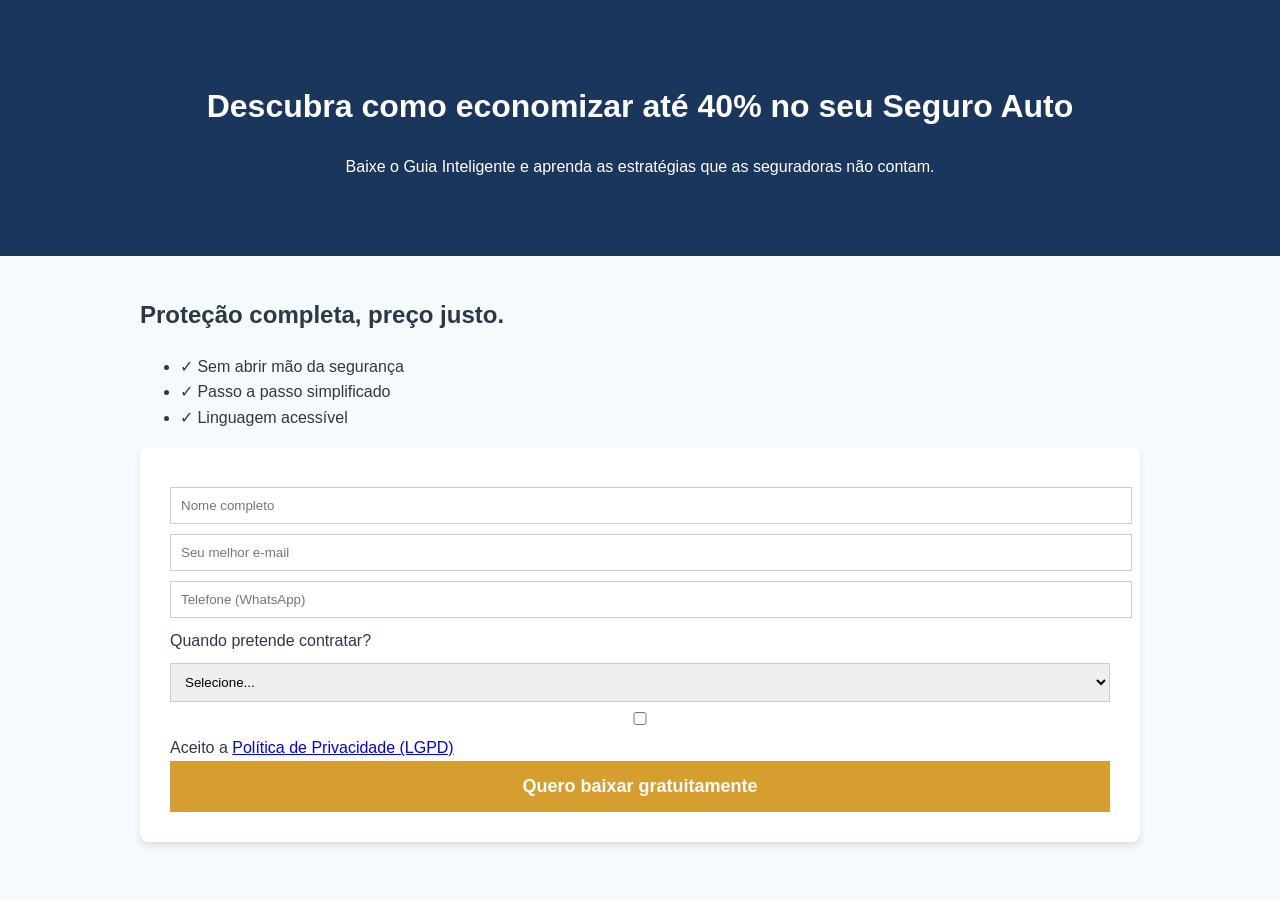
<file: index.html>
<!DOCTYPE html>
<html lang="pt-BR">
<head>
    <meta charset="UTF-8">
    <meta name="viewport" content="width=device-width, initial-scale=1.0">
    <title>Guia Inteligente: Economize até 40% no seu Seguro Auto</title>
    <meta name="description" content="Descubra 7 estratégias exclusivas para economizar até 40% no seu Seguro Auto sem abrir mão da proteção. Baixe nosso Guia Inteligente gratuito agora!">
    <link rel="stylesheet" href="style.css">
    <!-- Schema.org -->
    <script type="application/ld+json">
    {
      "@context": "https://schema.org",
      "@type": "WebPage",
      "name": "Guia Inteligente de Economia Seguro Auto",
      "description": "7 estratégias para economizar até 40% no seguro auto."
    }
    </script>
</head>
<body>

    <header>
        <div class="container">
            <h1>Descubra como economizar até 40% no seu Seguro Auto</h1>
            <p class="subtitle">Baixe o Guia Inteligente e aprenda as estratégias que as seguradoras não contam.</p>
        </div>
    </header>

    <main class="container">
        <section id="hero">
            <div class="content">
                <h2>Proteção completa, preço justo.</h2>
                <ul class="benefits">
                    <li>✓ Sem abrir mão da segurança</li>
                    <li>✓ Passo a passo simplificado</li>
                    <li>✓ Linguagem acessível</li>
                </ul>
            </div>
            <div class="form-wrapper">
                <form id="leadForm" action="obrigado.html">
                    <input type="text" placeholder="Nome completo" required aria-label="Nome">
                    <input type="email" placeholder="Seu melhor e-mail" required aria-label="Email">
                    <input type="tel" placeholder="Telefone (WhatsApp)" required aria-label="Telefone">
                    
                    <div class="qualify">
                        <label>Quando pretende contratar?</label>
                        <select required>
                            <option value="">Selecione...</option>
                            <option>Hoje</option>
                            <option>Esta semana</option>
                            <option>Este mês</option>
                            <option>Ainda pesquisando</option>
                        </select>
                        <!-- Outras perguntas simplificadas para exemplo -->
                    </div>
                    
                    <label><input type="checkbox" required> Aceito a <a href="#">Política de Privacidade (LGPD)</a></label>
                    <button type="submit" class="cta-button">Quero baixar gratuitamente</button>
                </form>
            </div>
        </section>
    </main>

    <script src="script.js"></script>
</body>
</html>
</file>
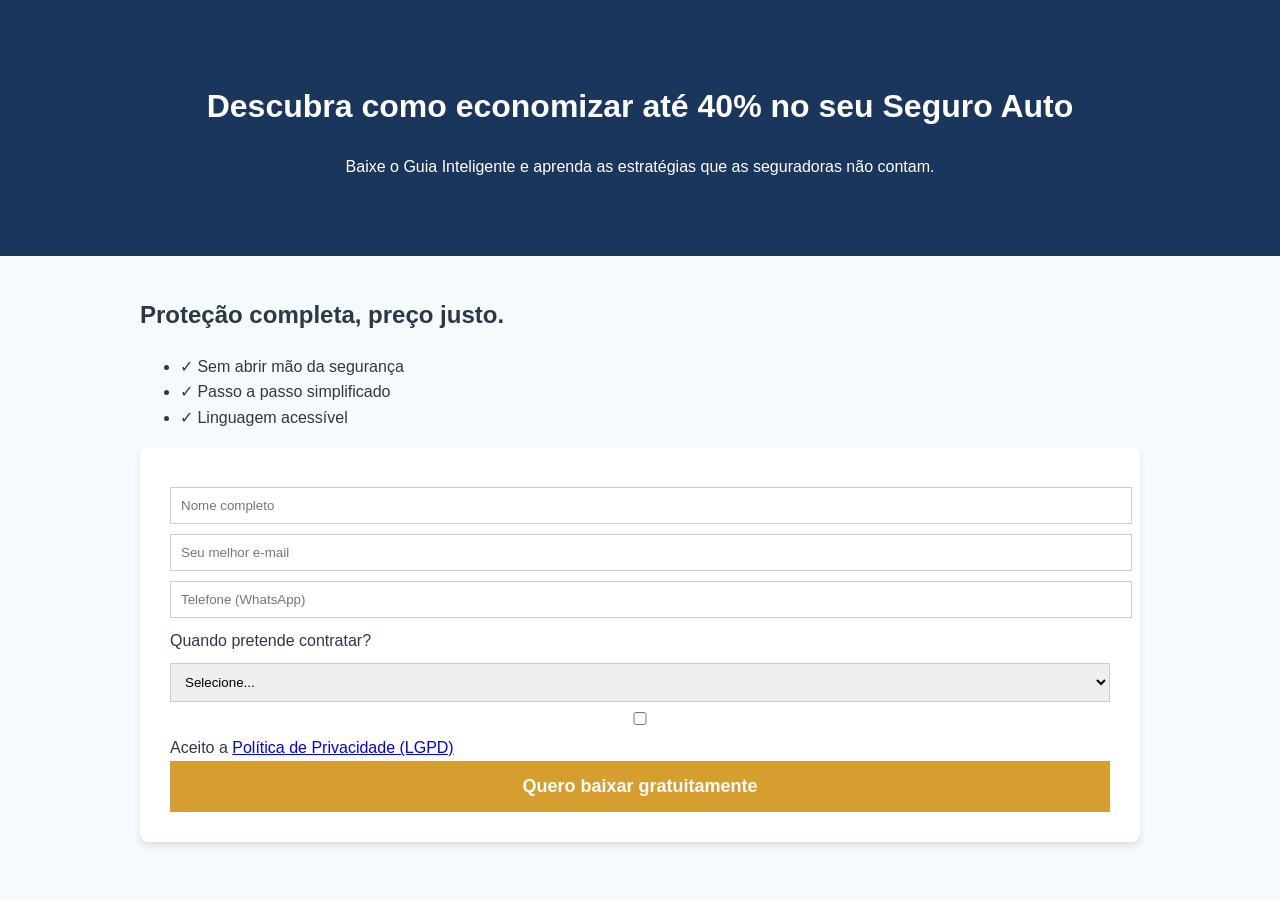
<file: index (2).html>
<!DOCTYPE html>
<html lang="pt-BR">
<head>
    <meta charset="UTF-8">
    <meta name="viewport" content="width=device-width, initial-scale=1.0">
    <title>Guia Inteligente: Economize até 40% no seu Seguro Auto</title>
    <meta name="description" content="Descubra 7 estratégias exclusivas para economizar até 40% no seu Seguro Auto sem abrir mão da proteção. Baixe nosso Guia Inteligente gratuito agora!">
    <link rel="stylesheet" href="style.css">
    <!-- Schema.org -->
    <script type="application/ld+json">
    {
      "@context": "https://schema.org",
      "@type": "WebPage",
      "name": "Guia Inteligente de Economia Seguro Auto",
      "description": "7 estratégias para economizar até 40% no seguro auto."
    }
    </script>
</head>
<body>

    <header>
        <div class="container">
            <h1>Descubra como economizar até 40% no seu Seguro Auto</h1>
            <p class="subtitle">Baixe o Guia Inteligente e aprenda as estratégias que as seguradoras não contam.</p>
        </div>
    </header>

    <main class="container">
        <section id="hero">
            <div class="content">
                <h2>Proteção completa, preço justo.</h2>
                <ul class="benefits">
                    <li>✓ Sem abrir mão da segurança</li>
                    <li>✓ Passo a passo simplificado</li>
                    <li>✓ Linguagem acessível</li>
                </ul>
            </div>
            <div class="form-wrapper">
                <form id="leadForm" action="obrigado.html">
                    <input type="text" placeholder="Nome completo" required aria-label="Nome">
                    <input type="email" placeholder="Seu melhor e-mail" required aria-label="Email">
                    <input type="tel" placeholder="Telefone (WhatsApp)" required aria-label="Telefone">
                    
                    <div class="qualify">
                        <label>Quando pretende contratar?</label>
                        <select required>
                            <option value="">Selecione...</option>
                            <option>Hoje</option>
                            <option>Esta semana</option>
                            <option>Este mês</option>
                            <option>Ainda pesquisando</option>
                        </select>
                        <!-- Outras perguntas simplificadas para exemplo -->
                    </div>
                    
                    <label><input type="checkbox" required> Aceito a <a href="#">Política de Privacidade (LGPD)</a></label>
                    <button type="submit" class="cta-button">Quero baixar gratuitamente</button>
                </form>
            </div>
        </section>
    </main>

    <script src="script.js"></script>
</body>
</html>
</file>
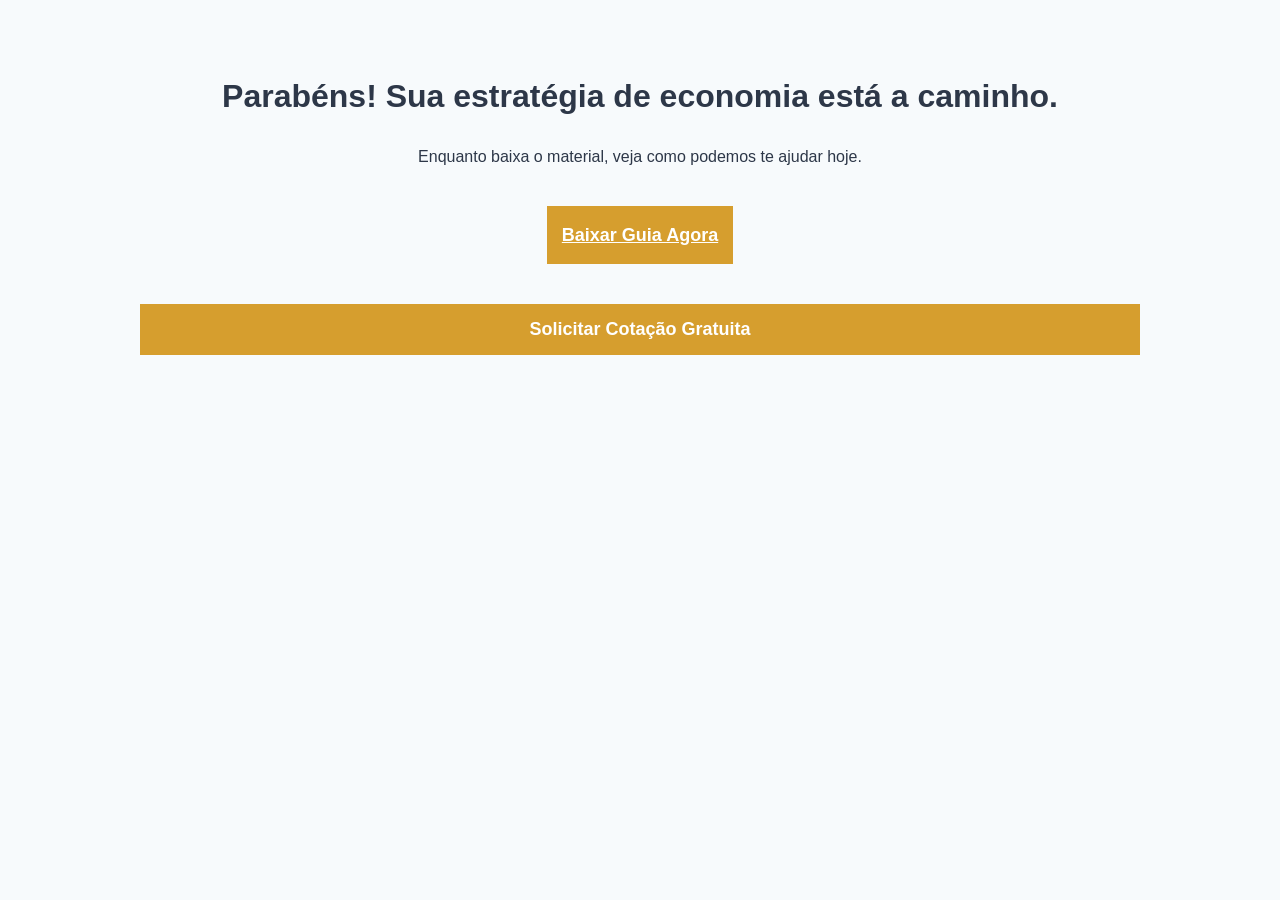
<file: obrigado (2).html>
<!DOCTYPE html>
<html lang="pt-BR">
<head>
    <meta charset="UTF-8">
    <title>Obrigado! Seu Guia está pronto.</title>
    <link rel="stylesheet" href="style.css">
</head>
<body>
    <div class="container" style="text-align:center; padding-top: 50px;">
        <h1>Parabéns! Sua estratégia de economia está a caminho.</h1>
        <p>Enquanto baixa o material, veja como podemos te ajudar hoje.</p>
        <a href="#" class="cta-button" style="display:inline-block; width: auto; margin-top: 20px;">Baixar Guia Agora</a>
        <div style="margin-top: 40px;">
            <button class="cta-button">Solicitar Cotação Gratuita</button>
        </div>
    </div>
</body>
</html>
</file>
<file: style.css>
/* Paleta: Azul Profundo, Branco, Cinza Neutro, Destaque Âmbar */
:root {
    --primary: #1a365d;
    --accent: #d69e2e;
    --bg: #f7fafc;
    --text: #2d3748;
}
body { font-family: 'Segoe UI', sans-serif; background-color: var(--bg); color: var(--text); margin: 0; line-height: 1.6; }
.container { max-width: 1000px; margin: auto; padding: 20px; }
header { background: var(--primary); color: white; padding: 40px 0; text-align: center; }
.form-wrapper { background: white; padding: 30px; border-radius: 8px; box-shadow: 0 4px 6px rgba(0,0,0,0.1); }
input, select { display: block; width: 100%; margin: 10px 0; padding: 10px; border: 1px solid #ccc; }
.cta-button { background: var(--accent); color: white; border: none; padding: 15px; width: 100%; cursor: pointer; font-size: 18px; font-weight: bold; }
</file>
